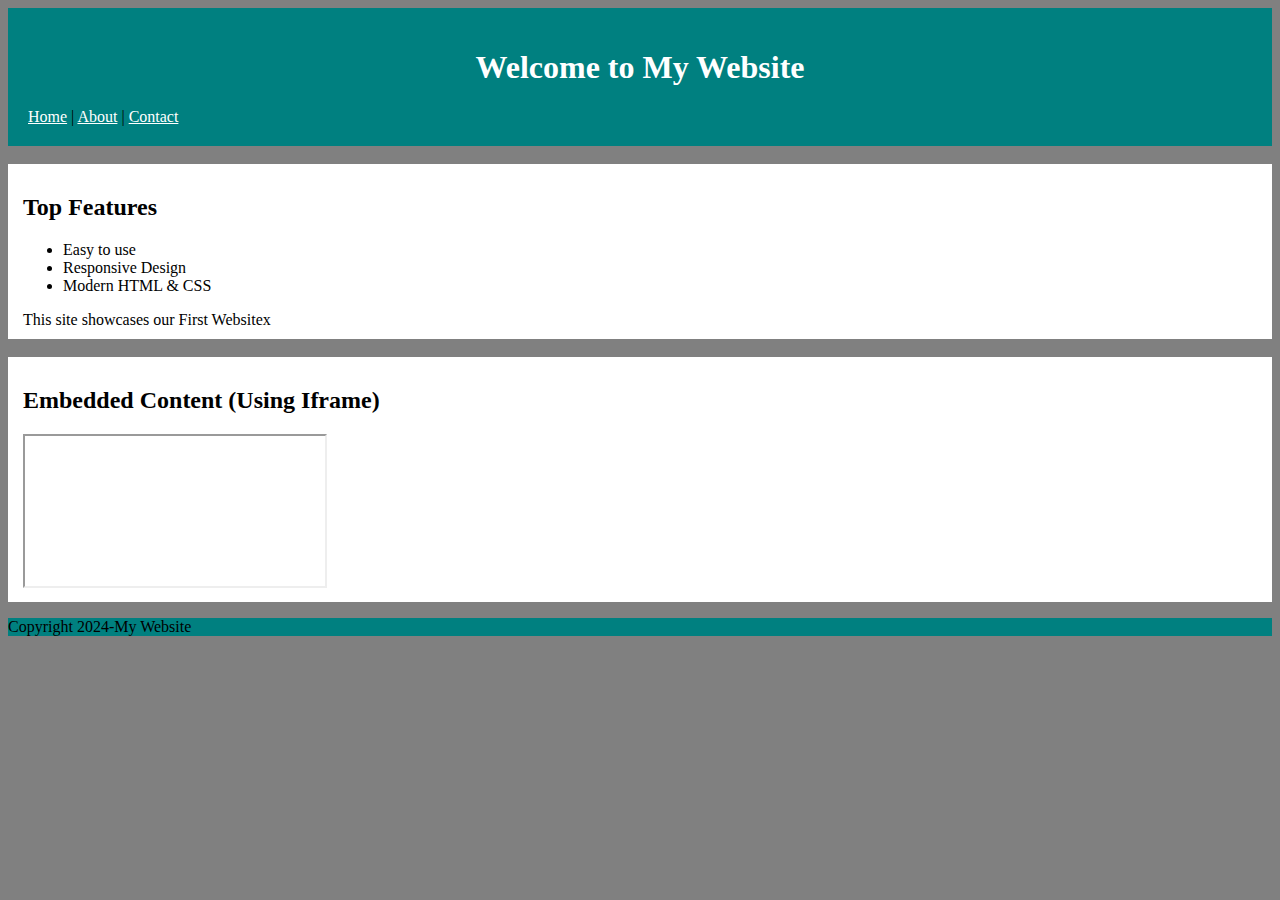
<file: index.html>
<!DOCTYPE html>
<html lang="en">
<head>
    <meta charset="UTF-8">
    <meta name="viewport" content="width=device-width, initial-scale=1.0">
    <title>Css Assignment</title>
    <link rel="stylesheet" href="style.css">
</head>
<body>
    <div class="div1">
    <h1 style="text-align: center;">Welcome to My Website</h1>
    <a href="index.html">Home</a> | <a href="About.html">About</a> | <a href="Contact.html">Contact</a></div><br>
    <div class="div2">
<h2>Top Features</h2>
<ul>
    <li>Easy to use</li>
    <li>Responsive Design</li>
    <li>Modern HTML & CSS</li>
</ul>
This site showcases our First Websitex</div><br>
<div class="div2">
    <h2>Embedded Content (Using Iframe)</h2>
<iframe src="https://www.example.com/" frameborder="3"></iframe></div>
<p class="teal">Copyright 2024-My Website</p>
</body>
</html>
</file>
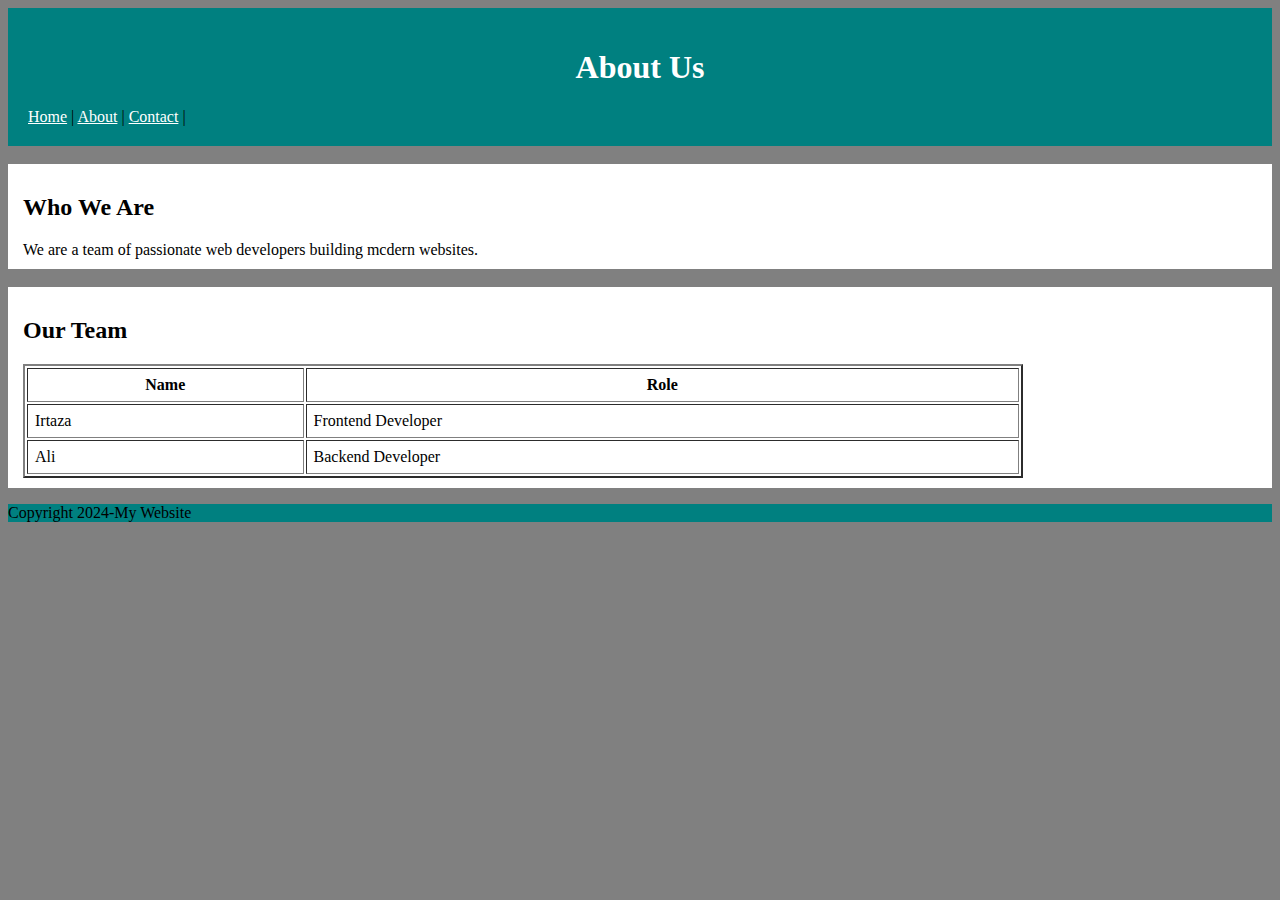
<file: About.html>
<!DOCTYPE html>
<html lang="en">
<head>
    <meta charset="UTF-8">
    <meta name="viewport" content="width=device-width, initial-scale=1.0">
    <title>Css Assignment</title>
    <link rel="stylesheet" href="style.css">
</head>
<body>
    <div class="div1">
        <h1 style="text-align: center;">About Us</h1>
        <a href="index.html">Home</a> |
        <a href="About.html">About</a> |
        <a href="Contact.html">Contact</a> |
    </div><br>
    <div class="div2">
    <h2>Who We Are</h2>
    We are a team of passionate web developers building mcdern websites.</div><br>
    <div class="div2">
    <h2>Our Team</h2>
    <table border="2" cellpadding="7" width="1000">
        <tr>
            <th>Name</th>
            <th>Role</th>
        </tr>
        <tr>
            <td>Irtaza</td>
            <td>Frontend Developer</td>
        </tr>
        <tr>
            <td>Ali</td>
            <td>Backend Developer</td>
        </tr>
    </table></div>
    <p class="teal">Copyright 2024-My Website</p>
</body>
</html>
</file>
<file: style.css>
body{
    background-color: gray;
}

h1{
    color: white;
    background-color: teal;
}
a{
    color: white;
    background-color: teal;
}
.div1{
    background-color: teal;
    padding: 20px;
}
p{
    background-color: teal;
}
img{
    height: 350px;
}
video{
    height: 350px;
    width: 550px;
}
.message{
    height: 50px;
    width: 700px;
}
.div2{
    background-color: white;
    padding: 10px;
    padding-left: 15px;
}
</file>
